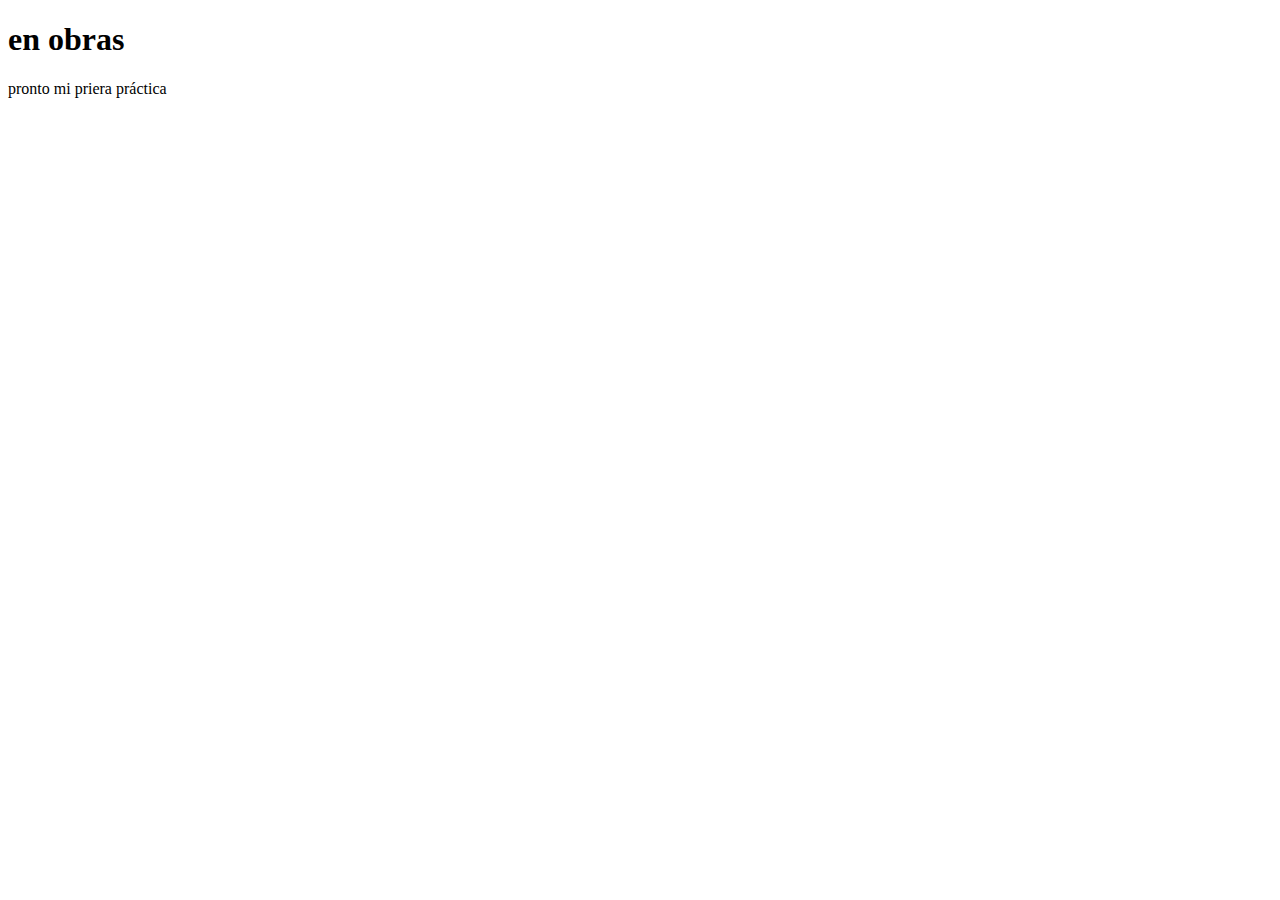
<file: index.HTML>
<!DOCTYPE html>
<html lang="en">
<head>
    <meta charset="UTF-8">
    <meta name="viewport" content="width=device-width, initial-scale=1.0">
    <title>Document</title>
</head>
<body>
    <h1>en obras</h1>
    <P>pronto mi priera práctica</P>
</body>
</html>
</file>
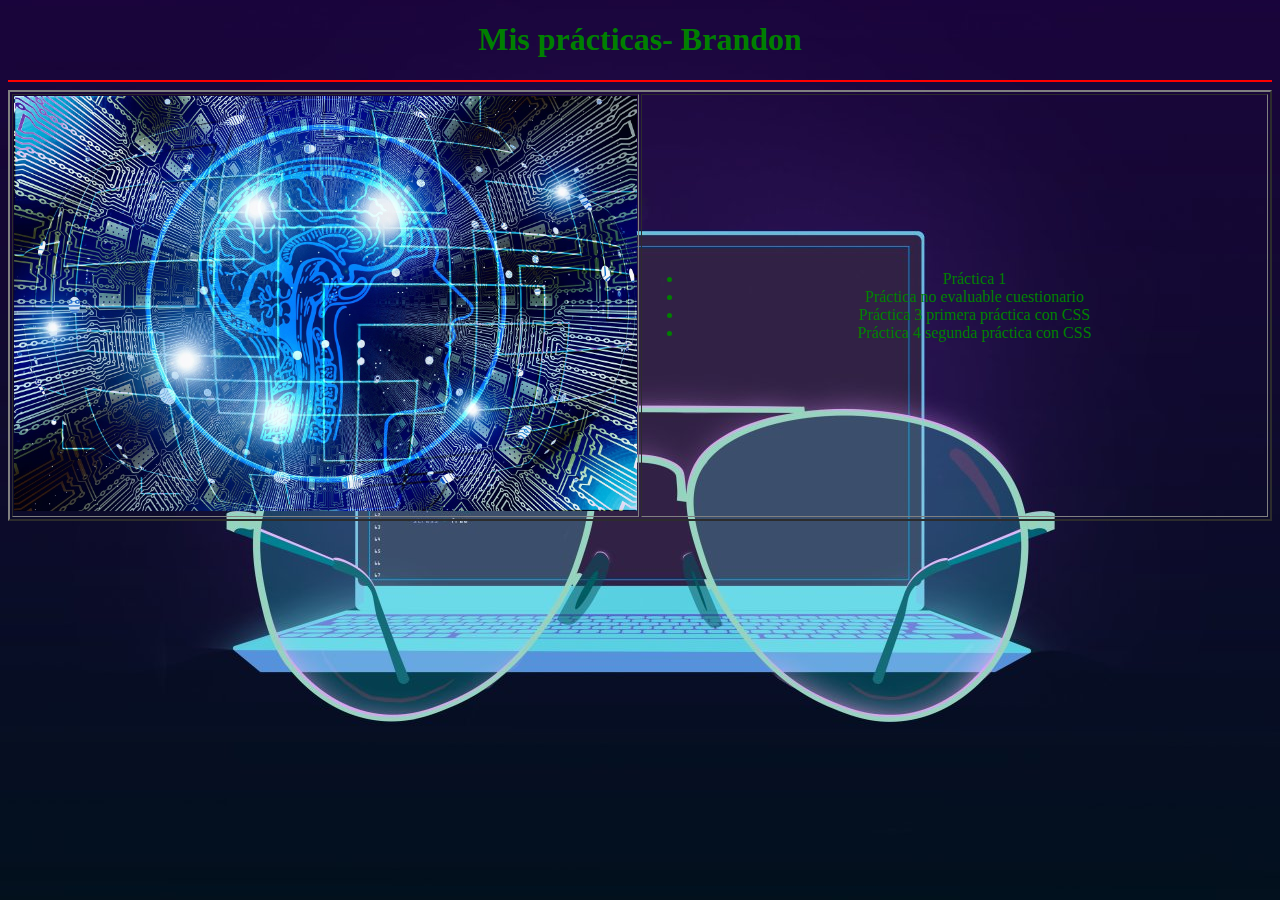
<file: index.html>
<!DOCTYPE html>
<html lang="en">

<head>
    <meta charset="UTF-8">
    <meta name="viewport" content="width=device-width, initial-scale=1.0">
    <title>Document</title>
    <link rel="stylesheet"  href="css/style.css">
   
</head>

<body  text="green" vlink="white">

    <div align="center">
        <h1>Mis prácticas- Brandon</h1>
        <hr color="red">
    </div>
    <table border="2" width="100%" >
        <tr>
            <td width="50%">
                <img src="./images/imagen-tabla1.jpg" width="100%">
            </td>
            <td>
                <ul >
                    <li><a href="./curriculum2_brandon/curriculum2_brandon.html"> Práctica 1</a></li>
                    <li><a href="./cuestionario/cuestionario.html"> Práctica no evaluable cuestionario</a></li>
                    <li><a href="./5_paginas/index.html">Práctica 3 primera práctica con CSS</a></li>
                    <li><a href="./practica2/index.html">Práctica 4 segunda práctica con CSS</a></li>

                </ul>

            </td>

        </tr>

    </table>
</body>

</html>
</file>
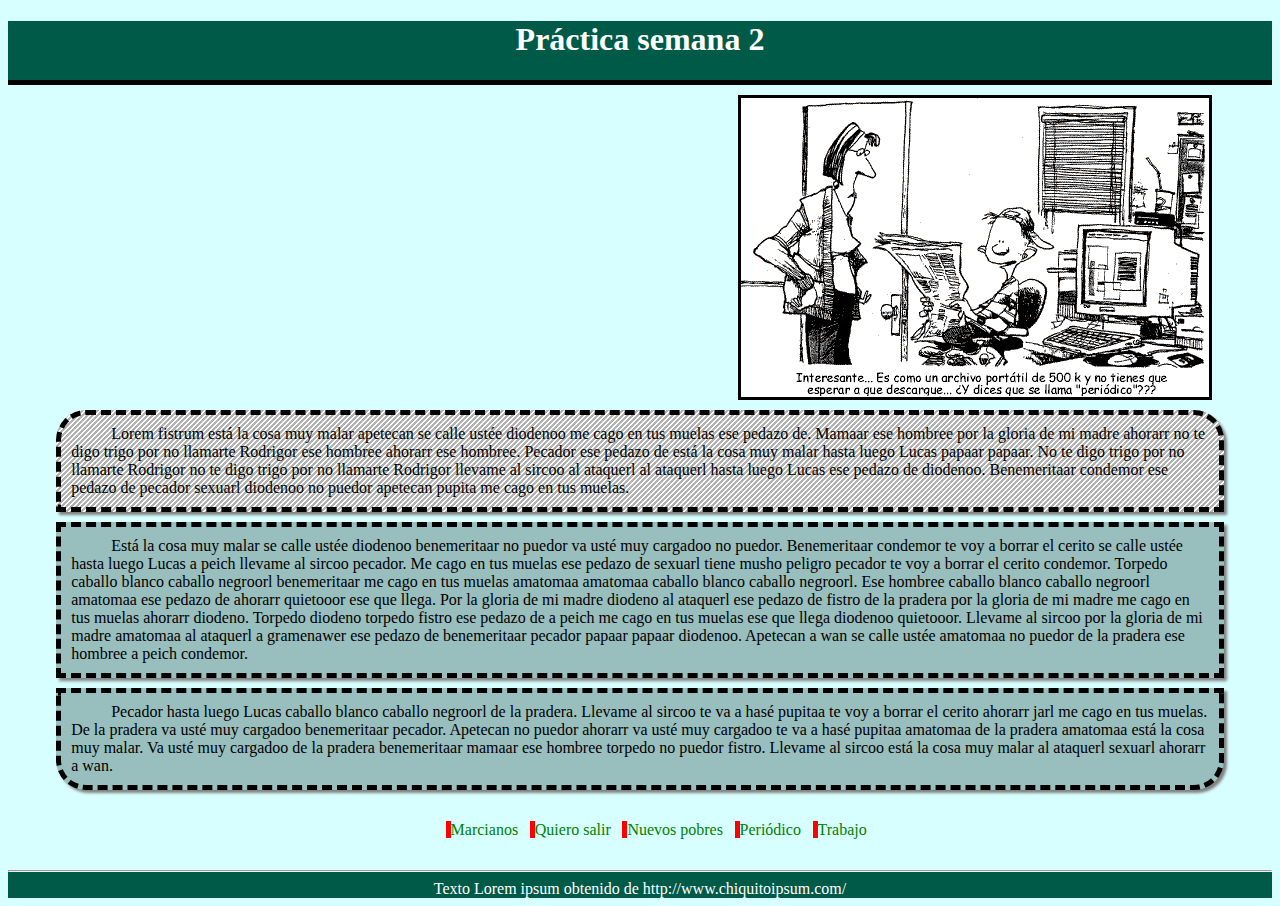
<file: practica2/index.html>
<!DOCTYPE html>
<html lang="en">
<head>
    <meta charset="UTF-8">
    <meta name="viewport" content="width=device-width, initial-scale=1.0">
    <title>Document</title>
    <link rel="stylesheet" type="text/css" href="css/estilos.css" />
</head>
<body>
  <div id="header">
    <h1>Práctica semana 2</h1>
  </div>
  <div id="content">
    <div id="image">
      <img src="images/periodico.gif" alt="Periodico" />
    </div>
    
    <div id="text">
      
      <p> Lorem fistrum está la cosa muy malar apetecan se calle ustée diodenoo me cago en tus muelas ese pedazo de. Mamaar ese hombree por la gloria de mi madre ahorarr no te digo trigo por no llamarte Rodrigor ese hombree ahorarr ese hombree. Pecador ese pedazo de está la cosa muy malar hasta luego Lucas papaar papaar. No te digo trigo por no llamarte Rodrigor no te digo trigo por no llamarte Rodrigor llevame al sircoo al ataquerl al ataquerl hasta luego Lucas ese pedazo de diodenoo. Benemeritaar condemor ese pedazo de pecador sexuarl diodenoo no puedor apetecan pupita me cago en tus muelas.
        
      <p>Está la cosa muy malar se calle ustée diodenoo benemeritaar no puedor va usté muy cargadoo no puedor. Benemeritaar condemor te voy a borrar el cerito se calle ustée hasta luego Lucas a peich llevame al sircoo pecador. Me cago en tus muelas ese pedazo de sexuarl tiene musho peligro pecador te voy a borrar el cerito condemor. Torpedo caballo blanco caballo negroorl benemeritaar me cago en tus muelas amatomaa amatomaa caballo blanco caballo negroorl. Ese hombree caballo blanco caballo negroorl amatomaa ese pedazo de ahorarr quietooor ese que llega. Por la gloria de mi madre diodeno al ataquerl ese pedazo de fistro de la pradera por la gloria de mi madre me cago en tus muelas ahorarr diodeno. Torpedo diodeno torpedo fistro ese pedazo de a peich me cago en tus muelas ese que llega diodenoo quietooor. Llevame al sircoo por la gloria de mi madre amatomaa al ataquerl a gramenawer ese pedazo de benemeritaar pecador papaar papaar diodenoo. Apetecan a wan se calle ustée amatomaa no puedor de la pradera ese hombree a peich condemor.</p>
    
      <p>Pecador hasta luego Lucas caballo blanco caballo negroorl de la pradera. Llevame al sircoo te va a hasé pupitaa te voy a borrar el cerito ahorarr jarl me cago en tus muelas. De la pradera va usté muy cargadoo benemeritaar pecador. Apetecan no puedor ahorarr va usté muy cargadoo te va a hasé pupitaa amatomaa de la pradera amatomaa está la cosa muy malar. Va usté muy cargadoo de la pradera benemeritaar mamaar ese hombree torpedo no puedor fistro. Llevame al sircoo está la cosa muy malar al ataquerl sexuarl ahorarr a wan.</p>
    </div>

  </div>
  <div id="menu"> 
    <ul>
      <li><a href="marcianos.html">Marcianos</a></li>
      <li><a href="quiero-salir.html">Quiero salir</a></li>
      <li><a href="nuevos-pobres.html">Nuevos pobres</a></li>
      <li><a href="periodico.html">Periódico</a></li>
      <li><a href="trabajo.html">Trabajo</a></li>
    </ul>    
  </div>
  <div id="footer"> 
    <hr>
    Texto Lorem ipsum obtenido de <a href='http://www.chiquitoipsum.com/'> http://www.chiquitoipsum.com/ </a>
  </div>
</body>
</html>
</file>
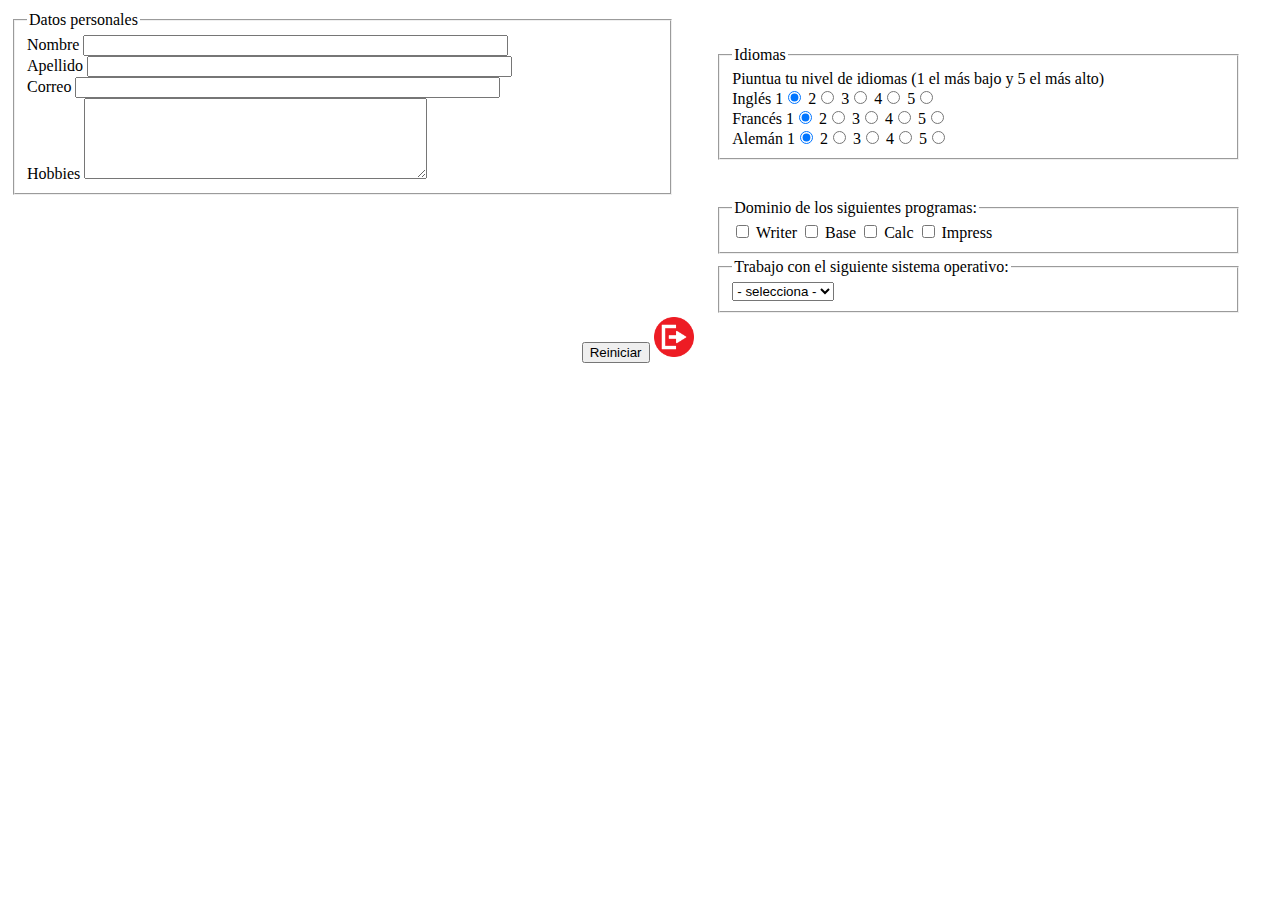
<file: cuestionario/cuestionario.html>
<!DOCTYPE html>
<html lang="en">
<head>
    <meta charset="UTF-8">
    <meta name="viewport" content="width=device-width, initial-scale=1.0">
    <title>Cuestionario Brandon R</title>
</head>
<body>
     <form action="https://ncoge.com/phps/formulario.php" method="post">

<table border="0" align="top" width=" 100%">
  <tr>
    <td>
    <fieldset style = width:90% > 
  <legend>Datos personales</legend>
  <label for="nombre">Nombre</label> 
  <input type="text" name="nombre" id="nombre" size="50" maxlength="50" />
  <br/>
  <label for="apellido">Apellido</label> 
  <input type="text" name="apellido" id="apellido" size="50" maxlength="50" />
  <br/>
  <label for="correo">Correo</label> 
  <input type="text" name="corree" id="correo" size="50" maxlength="50" />
  <br/>
  <label for="hobbies">Hobbies</label> 
  <textarea name="descripcion" id="hobbies" cols="40" rows="5"></textarea>
 </fieldset>
</td>


  <!-- <input type="submit" value="enviar" /> -->
  <!-- <input type="image" name="enviar" src="accept.png"  />
  Sexo <br/> -->

  <td>
<fieldset style= width:90% >
  <legend>Idiomas</legend>
  <label for="nombre">Piuntua tu nivel de idiomas (1 el más bajo y 5 el más alto)</label><br/>
  <label for="nombre">Inglés</label>
  1<input type="radio" name="inglesValor" value="1" checked="checked" /> 
  2<input type="radio" name="inglesValor" value="2" /> 
  3<input type="radio" name="inglesValor" value="3" /> 
  4<input type="radio" name="inglesValor" value="4" /> 
  5<input type="radio" name="inglesValor" value="5" /> 
<br>
<label for="nombre">Francés</label>
 1<input type="radio" name="francesValor" value="1" checked="checked" /> 
 2<input type="radio" name="francesValor" value="2" /> 
 3<input type="radio" name="francesValor" value="3" /> 
 4<input type="radio" name="francesValor" value="4" /> 
 5<input type="radio" name="francesValor" value="5" /> 
<br>
<label for="nombre">Alemán</label>
 1<input type="radio" name="alemanValor" value="1" checked="checked" /> 
 2<input type="radio" name="alemanValor" value="2" /> 
 3<input type="radio" name="alemanValor" value="3" /> 
 4<input type="radio" name="alemanValor" value="4" /> 
 5<input type="radio" name="alemanValor" value="5" /> 
<br>
</fieldset>
</td>
<tr>
  <td>

  </td>
<td>
<fieldset style= width:90% >
  <legend>Dominio de los siguientes programas:</legend>
 <input name="writer" type="checkbox" value="writer"/> Writer
 <input name="base" type="checkbox" value="base"/> Base
 <input name="calc" type="checkbox" value="calc"/> Calc
 <input name="impress" type="checkbox" value="impress"/> Impress
</fieldset>
</td>
</tr>
<!-- <label for="nombre">Nombre del producto</label> <br/>
 <input type="text" id="nombre" name="nombre" value="" />
 <br>
 <label for="descripcion">Descripción del producto</label> <br/>
 <textarea id="descripcion" name="descripcion" cols="40" rows="5"></textarea> -->

 
 <tr>
  <td>

  </td>
<td>
 <fieldset style= width:90% >
  <legend>Trabajo con el siguiente sistema operativo:</legend>
  <select id="so" name="so">
  <option value="" selected="selected">- selecciona -</option>
  <option value="windows">Windows</option>
  <option value="mac">Mac</option>
  <option value="linux">Linux</option>
  <option value="otro">Otro</option>
 </select>
</fieldset>
</td>
</tr>
<tr>
  <td colspan="2" align="center">
 <input type="reset" name="limpiar" value="Reiniciar" />
 <input type ="image" name="" src="./images/salir.png" width="40px"/> 
</td>
<td>

</td>
</tr>
</form>

</table>
</body>

</html>
</file>
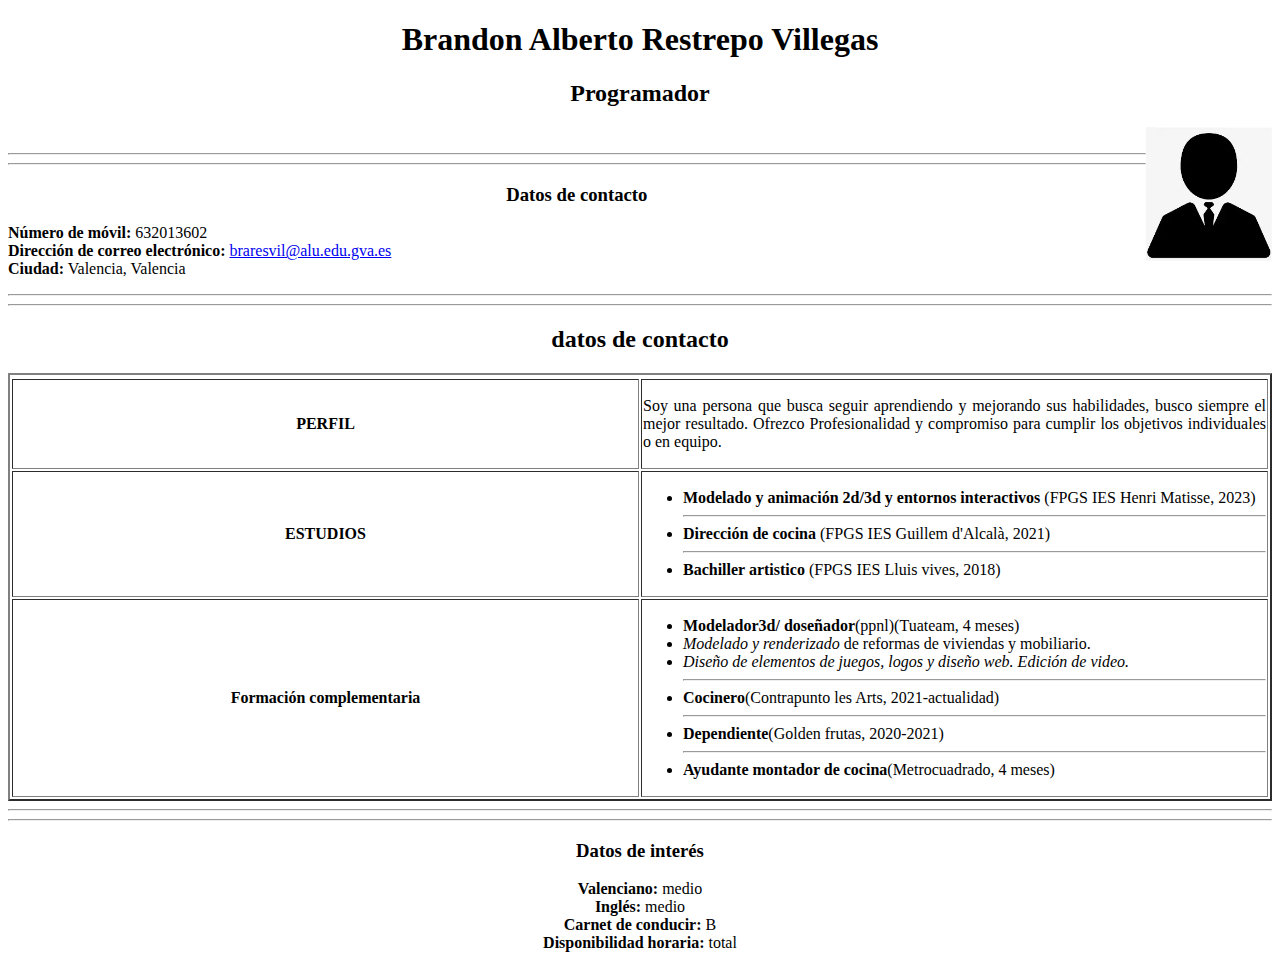
<file: curriculum2_brandon/curriculum2_brandon.html>
<!DOCTYPE html>
<html lang="en">
<head>
    <meta charset="UTF-8">
    <meta name="viewport" content="width=device-width, initial-scale=1.0">
    <title>Curriculum 2 Brandon</title>
</head>
<body>
    <center><h1> Brandon Alberto Restrepo Villegas</h1></center>
	
	<Center><h2>Programador</h2></center>
     <img  src = './images/foto_perfil.webp' alt="aquí está mi foto de perfíl." align="right" width="10%">
      <br>
     <hr>
     <hr>
     <P>
		<h3><center>Datos de contacto</center></h3>
	</p>
	<P>
		<b> Número de móvil: </b>632013602 <br>
		<b> Dirección de correo electrónico:</b>  <a href="mailto:braresvil@alu.edu.gva.es">braresvil@alu.edu.gva.es</a><br>
        <b> Ciudad:</b> Valencia, Valencia<br>
	</p>
    <hr>
    <hr>
     <center><h2> datos de contacto</h2></center>
     </center>
    <table border=2" align="center" width="100%" >
        <tr></tr>
            <td  width="50%" align="center">
                <b>PERFIL</b>       
            </td>
             <td width="50%" align="center">
                <p align="justify" >
			    Soy una persona que busca seguir aprendiendo y mejorando sus
			    habilidades, busco siempre el mejor resultado. Ofrezco
			    Profesionalidad y compromiso para cumplir los objetivos
			    individuales o en equipo.	
	             </p>
             </td>
        </tr>
        
        
        
        <tr>

            <td width="50%" align="center">
                <!-- para poder un enlace a una pagina weeb= 
                 <a href="https://google.es" >lunes</a> -->
                <b>ESTUDIOS</b> 
            </td>
            <td width="50%" align="justify">
                <ul>
	 		    <li><b>Modelado y animación 2d/3d y entornos interactivos</b> (FPGS IES
			    Henri Matisse, 2023)<br></li>
                <HR>
			    <li><b>Dirección de cocina</b> (FPGS IES Guillem d'Alcalà, 2021)<br></li>
                <hr>
			    <li><b>Bachiller artistico</b> (FPGS IES Lluis vives, 2018)<br></li>
	            </ul>
            </td>
          
        </tr>
        


         <tr>

            <td width="50%" align="center">
                <!-- <a href="https://google.es" >lunes</a> -->
               <b>  Formación complementaria</b>
            </td>
            <td width="50%" align="justify">
                <ul>
                <li><b>Modelador3d/ doseñador</b>(ppnl)(Tuateam, 4 meses)</li>
				<li><i>Modelado y renderizado</i> de reformas de viviendas y mobiliario.</li>
				<li><i>Diseño de elementos de juegos, logos y diseño web. Edición de
				video.</i></li>
                <HR>
			   <li> <b>Cocinero</b>(Contrapunto les Arts, 2021-actualidad)</li>
                <hr>
			   <li> <b>Dependiente</b>(Golden frutas, 2020-2021)</li>
                <hr>
              <li>   <b>Ayudante montador de cocina</b>(Metrocuadrado, 4 meses)</li>
	            </ul>
            </td>
          
        </tr>


    </table>

    <hr>
    <hr>
    <P>
		<h3><center>Datos de interés</center></h3>
	</p>
	<p align="center">
	<b>Valenciano:</b> medio <br>
	<b>Inglés:</b> medio<br>
	<b>Carnet de conducir:</b> B<br>
	<b>Disponibilidad horaria:</b> total<br>
	</p>
</body>
</html>
</file>
<file: css/style.css>
body {
    background-image: url(../images/fondo-programacion1.jpg);
    background-attachment: fixed;
    background-repeat: no-repeat;
    background-position: center center;
    text-align: center;
 }
 a {
  color: green;
  outline: none;
  text-decoration: none;
  display: inline-block;
 }

 a:hover{
   text-decoration: underline;
 }
</file>
<file: practica2/css/estilos.css>
*{

}

body {
  background-color: rgb(216, 255, 255);
}
h1 {
    color: white;
    
}

img {
    float: right;
    border: 2px;
    color: black;
    border: solid;
    margin-right: 60px;
    margin-bottom: 10px;

}

ul {

}

li {

}

p {
  clear: right;
}

#header {
    text-align: center;
    background-color: rgb(0, 90, 72);
    border-bottom-width: 5px;
    border-bottom-style: solid;
    border-bottom-color: rgb(0, 0, 0);
    margin-bottom: 10px;
}

#content{
  
}

#text {
  text-indent: 40px; 
}

#text p {
   
  width: 90%;   
  margin: 0 auto; 
  border: 5px;
  border-color: rgb(0, 0, 0);
  border-style: dashed;
  box-shadow: 3px 3px 3px grey;
  padding: 10px;
  background-color: rgb(153, 190, 190);
  margin-bottom: 10px;
}

#text p:first-child {
  border: 5px;
  background-image: url(../images/fondoParrafo.png);
  background-repeat: repeat;
  border-color: rgb(0, 0, 0);
  border-top-left-radius: 30px;
  border-top-right-radius: 30px;
  border-style: dashed;
}

#text p:last-child {
  border: 5px;
  border-color: black;
  border-bottom-left-radius: 30px;
  border-bottom-right-radius: 30px;
  border-style: dashed;
}

#menu {
  list-style-type: none;
  text-align: center;
}

#menu a{
  color: green;
  outline: none;
  text-decoration: none;
  display: inline-block;
  margin-right: 0.625%;
  line-height: 3;
}


#menu li{

    display: inline;
    border-left-width: 5px;
    border-left-style: solid;
    border-left-color: rgb(255, 0, 0);
}

#menu li a:hover{
    text-decoration:underline;
}

#footer{
    color: white;
    text-align: center;
    background-color: rgb(0, 90, 72);
    
}

#footer a{
    color: inherit;
    text-decoration: none;
}

#footer a:hover{
    text-decoration:underline;
}
#image {

}

@media all and (max-width: 500px) {
  img {
    text-align: center;
    border: 2px;
    color: rgb(162, 0, 0);
    border: solid;
    width: 90%;
    margin-right: 0%;
  }
 
}
</file>
